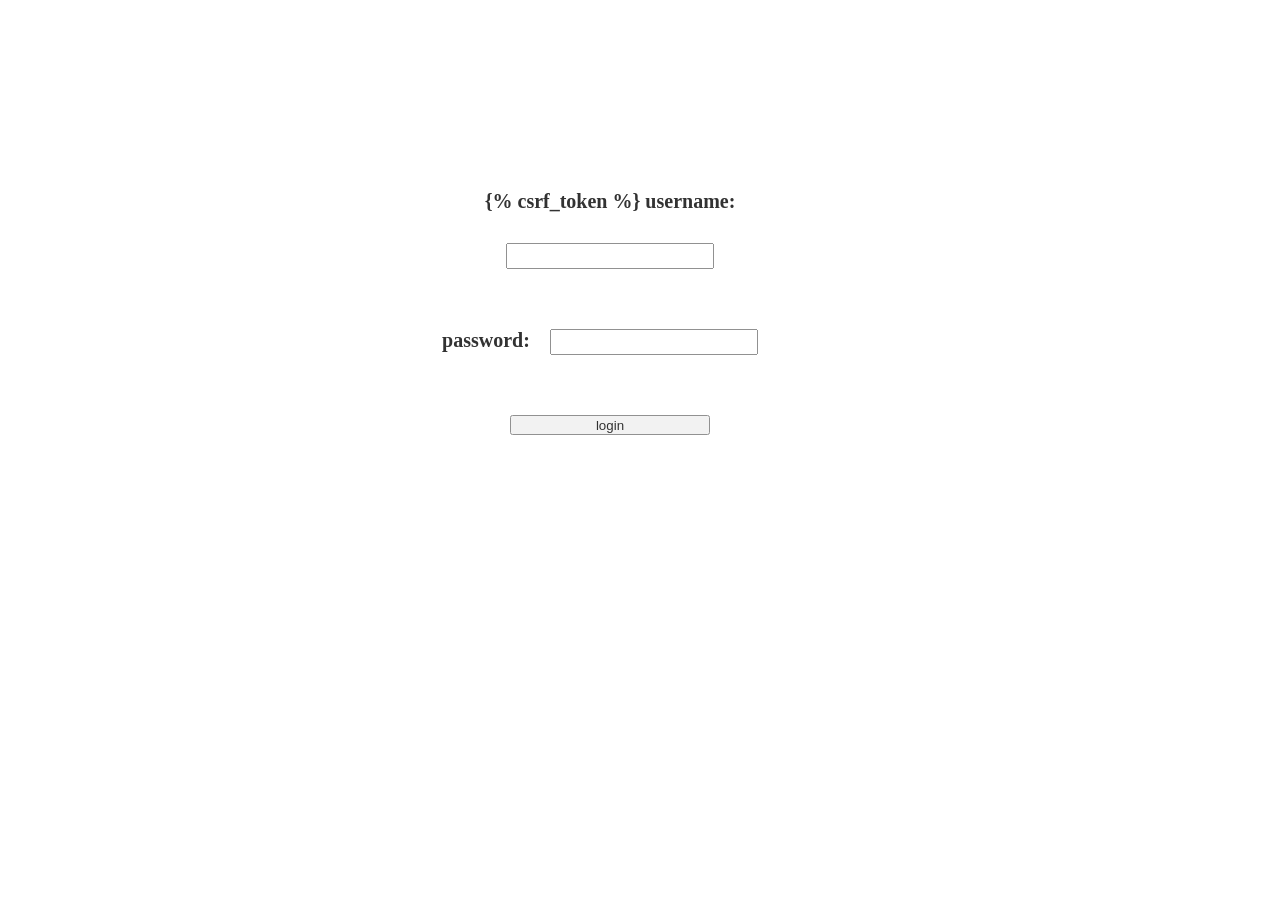
<file: templates/login.html>
<!DOCTYPE html>
<html lang="en">
<head>
    <meta charset="UTF-8">
    <meta http-equiv="X-UA-Compatible" content="IE=edge">
    <meta name="viewport" content="width=device-width, initial-scale=1.0">
    <title>login</title>
</head>
<style>
    body{
        margin: 0;
        padding: 60px;
        background: url(https://www.db-book.com/university-lab-dir/exercises-dir/images/db7-cover.jpg) center center;
        background-size: cover;
        background-position: 20 0;
        height: 100%;
        width: 1100px;
        text-align: center;
        /* background-repeat: repeat-x; */
    }
    form{
        box-sizing: border-box;
        background: #fff;
        opacity: 0.8;
        align-items: center;
        margin: 120px auto 20px;
        box-shadow: 0 0 15px 10px #fff; 
        /* height: 500px; */
        width: 500px;
        padding: 10px;
        font-size: 20px;
        font-weight: 700;
    }
    input{
        display: inline-block;
        margin: 30px 20px;
        width: 200px;
        height: 20px;
    }
    button{
        text-align: center;
        height: 25px;
        color: grey;
        transition: 0.5s;
        background-color: #fff;
        /* width: 30px; */
    }
    button:hover{
        color: black;
        background-color: skyblue;
        border-color: skyblue;
    }
</style>
<body>
    <form action="/login/" method="post">
        {% csrf_token %}
        username:<input type="text" name="username" id="username"><br>
        password:<input type="password" name="pwd" id="pwd"><br>
        <input type="submit" value="login">
    </form>
</body>
</html>
</file>
